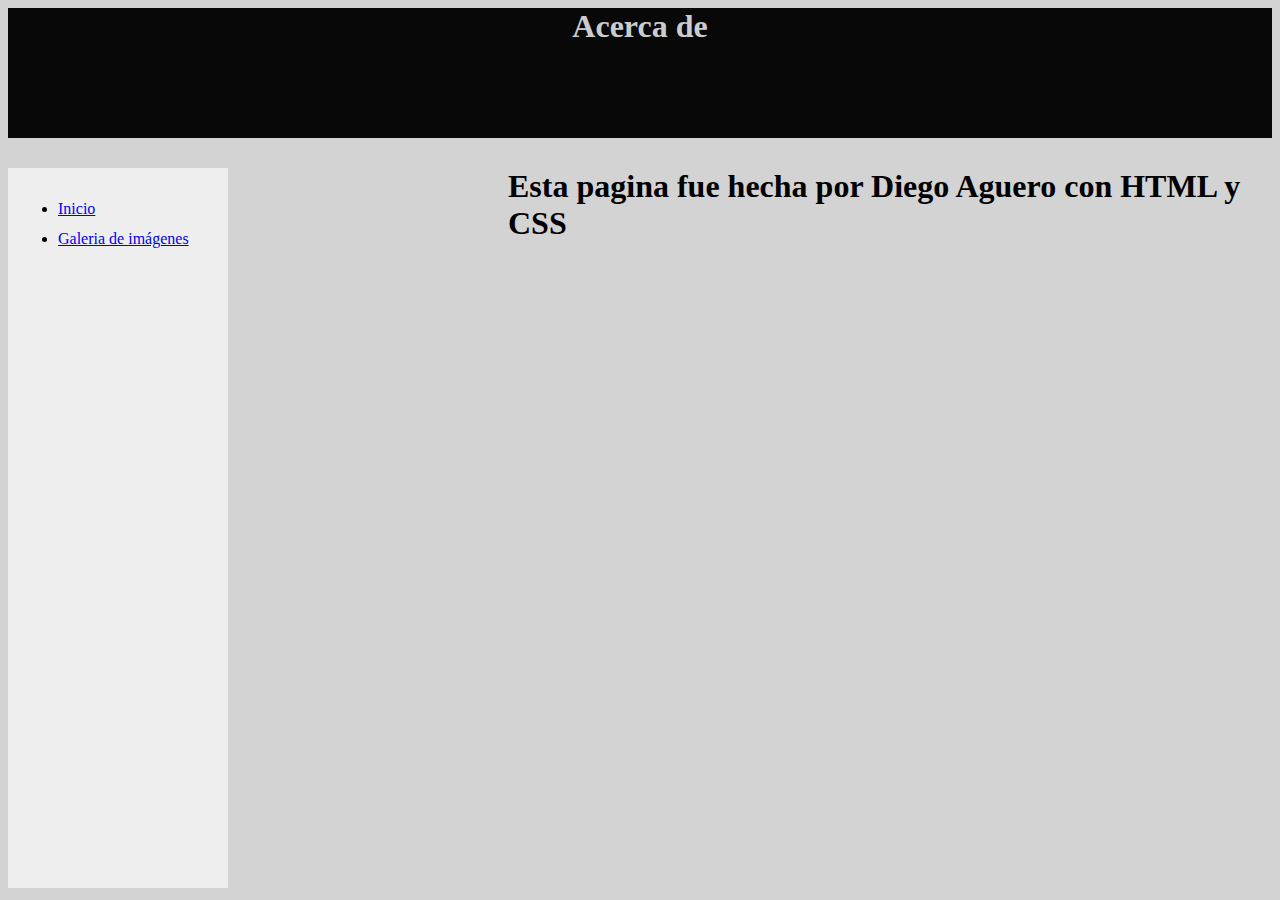
<file: acercade.html>
<link href="estilo1.css" rel="stylesheet" type="text/css">
<!DOCTYPE html>
<html>
<head>
 <meta charset="UTF-8">
 <title>6 Instructivo</title>
</head>
<body id="fondo">
	<div id="header"> 
		<h1>Acerca de</h1>
	</div>
	<div id="nav">
		<ul>
			<li>
				<a href="index.html">Inicio</a>
			</li>
			<li>
				<a href="galeria.html">Galeria de imágenes</a>
			</li>
		</ul>
	</div>
	<div id="Text">
		<h1>Esta pagina fue hecha por Diego Aguero con HTML y CSS</h1>
	</div>
</body>
</html>
</file>
<file: estilo1.css>
#fondo{
	background-color: lightgray; 
}

#header{
	text-align: center;
	height: 130px; 
	background: #080808; 
	color: #ccc; 
	margin: 0 0 30px; 
}

#nav {
	line-height: 30px;
	background-color:#eeeeee;
	height:700px;
	width:200px;
	float:left;
	padding:10px;
}

#contenido{
	float: top;
	padding-left: 700px;
}

#picture{
	align-items: center;
	float: left;
	padding-left: 350px;
}

#Text{
	padding-left: 500px;
	size: 100px;
}
</file>
